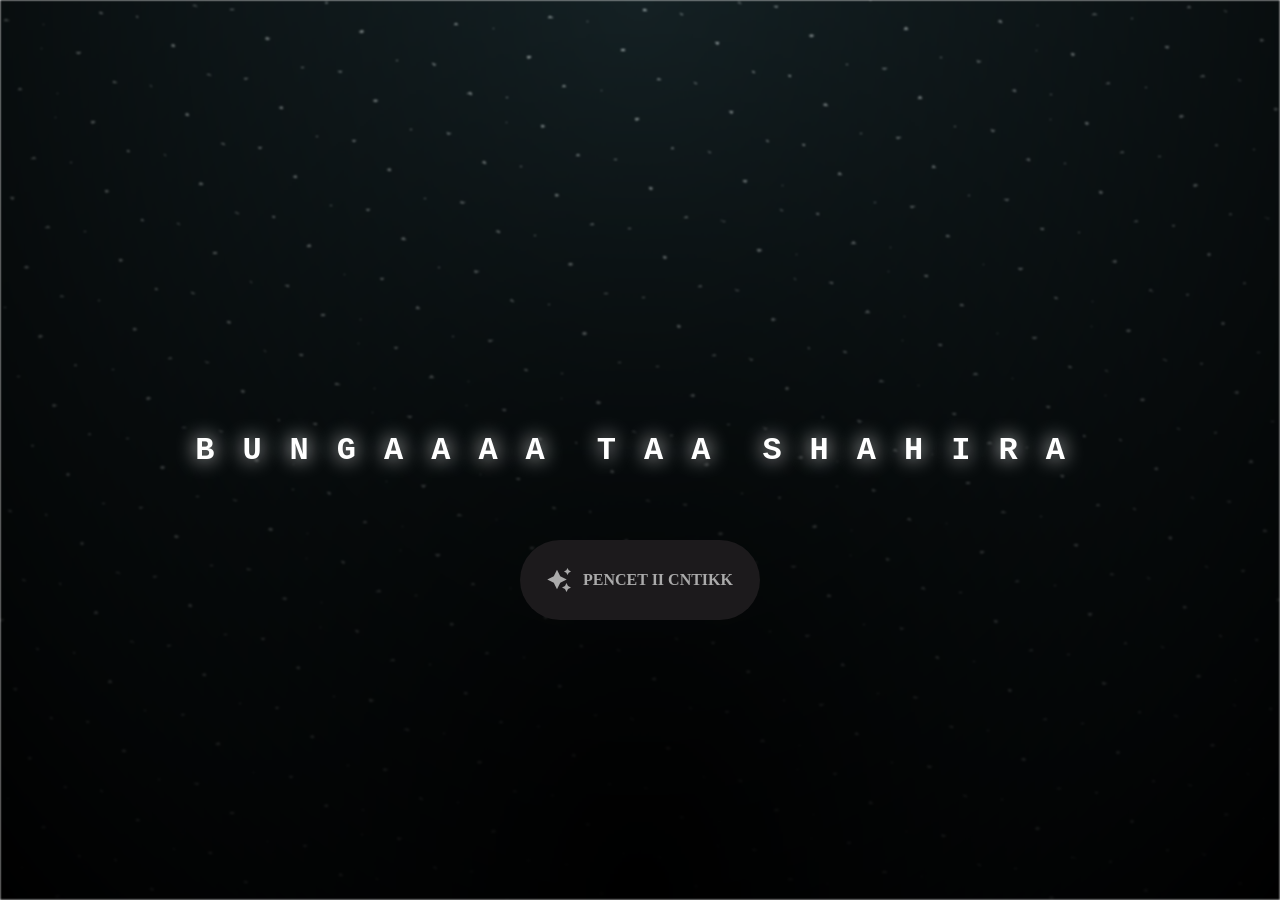
<file: index.html>
<html lang="en">

<head>
  <meta charset="UTF-8">
  <meta name="viewport" content="width=device-width, initial-scale=1.0">
  <link rel="shortcut icon" href="images/gift.png" type="image/x-icon">
  <link rel="stylesheet" href="css/index.css">

  <!-- Document Title -->
  <title>BUNGAA UNTUKK SHAHIRAA</title>
</head>

<body>
  <!-- Background -->
  <div class="night"></div>

  <!-- Title -->
  <h1 class="title"></h1>

  <!-- Button -->
  <div style="position: absolute; top: 60vh; width: 100%; display: flex; justify-content: center;">
    <a href="flower.html" class="btn">
      <svg height="24" width="24" fill="#FFFFFF" viewBox="0 0 24 24" data-name="Layer 1" id="Layer_1" class="sparkle">
        <path
          d="M10,21.236,6.755,14.745.264,11.5,6.755,8.255,10,1.764l3.245,6.491L19.736,11.5l-6.491,3.245ZM18,21l1.5,3L21,21l3-1.5L21,18l-1.5-3L18,18l-3,1.5ZM19.333,4.667,20.5,7l1.167-2.333L24,3.5,21.667,2.333,20.5,0,19.333,2.333,17,3.5Z">
        </path>
      </svg>

      <span class="text">PENCET II CNTIKK</span>
    </a>
  </div>

  <script src="js/index.js"></script>
</body>

</html>
</file>
<file: css/index.css>
*,
*::after,
*::before {
  padding: 0;
  margin: 0;
  box-sizing: border-box;
}

:root {
  --dark-color: #000;
}

.night {
  position: fixed;
  left: 50%;
  top: 0;
  transform: translateX(-50%);
  width: 100%;
  height: 100%;
  filter: blur(0.1vmin);
  background-image: radial-gradient(ellipse at top, transparent 0%, var(--dark-color)), radial-gradient(ellipse at bottom, var(--dark-color), rgba(145, 233, 255, 0.2)), repeating-linear-gradient(220deg, rgb(0, 0, 0) 0px, rgb(0, 0, 0) 19px, transparent 19px, transparent 22px), repeating-linear-gradient(189deg, rgb(0, 0, 0) 0px, rgb(0, 0, 0) 19px, transparent 19px, transparent 22px), repeating-linear-gradient(148deg, rgb(0, 0, 0) 0px, rgb(0, 0, 0) 19px, transparent 19px, transparent 22px), linear-gradient(90deg, rgb(255, 255, 250), rgb(240, 240, 240));
}

.title {
  position: absolute;
  top: 0;
  left: 0;
  color: white;
  font-family: 'Courier New', Courier, monospace;

  display: flex;
  flex-wrap: wrap;
  justify-content: center;
  align-content: center;
  align-items: center;

  width: 100%;
  height: 100vh;
  text-shadow: 0 0 20px white;
  letter-spacing: 0px;
}

@media (min-width: 500px) {
  .title {
    letter-spacing: 20px;
  }
}

@keyframes typing {
  from {
    opacity: 0;
  }

  to {
    opacity: 1;
  }
}

/* Terapkan animasi dengan delay */
.title span {
  opacity: 0;
  animation: typing 1s ease forwards;
  animation-delay: var(--delay);
}

a {
  text-decoration: none;
}

.btn {
  border: none;
  width: 15em;
  height: 5em;
  border-radius: 3em;
  display: flex;
  justify-content: center;
  align-items: center;
  gap: 12px;
  background: #1C1A1C;
  cursor: pointer;
  transition: all 450ms ease-in-out;
}

.sparkle {
  fill: #AAAAAA;
  transition: all 800ms ease;
}

.text {
  font-weight: 600;
  color: #AAAAAA;
  font-size: medium;
}

.btn:hover {
  background: linear-gradient(0deg, #A47CF3, #683FEA);
  box-shadow: inset 0px 1px 0px 0px rgba(255, 255, 255, 0.4),
    inset 0px -4px 0px 0px rgba(0, 0, 0, 0.2),
    0px 0px 0px 4px rgba(255, 255, 255, 0.2),
    0px 0px 180px 0px #9917FF;
  transform: translateY(-2px);
}

.btn:hover .text {
  color: white;
}

.btn:hover .sparkle {
  fill: white;
  transform: scale(1.2);
}
</file>
